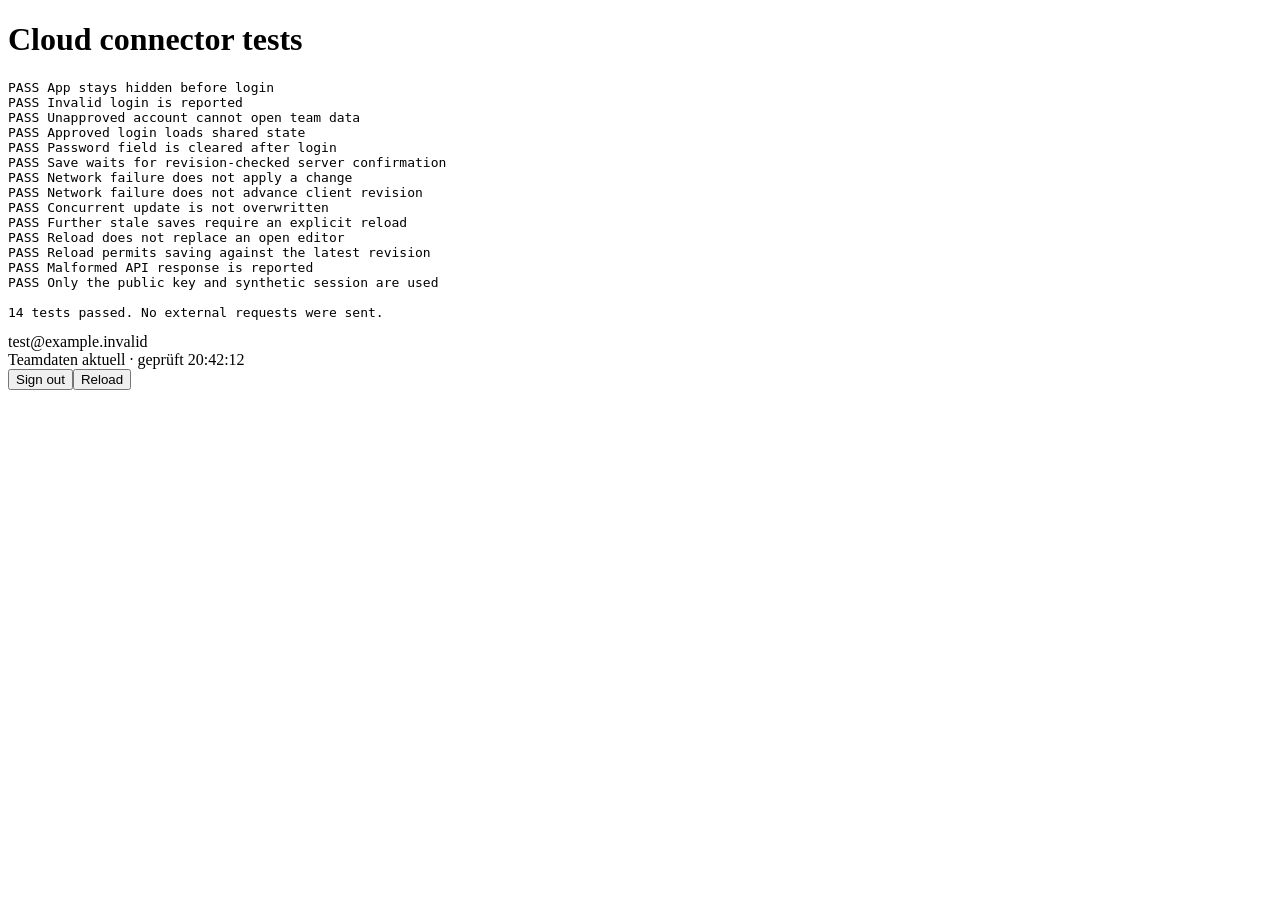
<file: tests/cloud.html>
<!doctype html>
<html lang="en">
<head><meta charset="utf-8"><title>NAKA cloud connector tests</title></head>
<body>
  <h1>Cloud connector tests</h1>
  <pre id="results">Running...</pre>
  <div id="auth-panel" hidden>
    <form id="auth-form">
      <input id="auth-email" type="email" required>
      <input id="auth-password" type="password" required>
      <button id="auth-submit">Sign in</button>
    </form>
    <form id="password-form" hidden>
      <input id="new-password"><input id="confirm-password"><button id="password-submit">Save</button>
    </form>
    <button id="forgot-password">Recover</button><p id="auth-error"></p>
  </div>
  <div id="app-shell" hidden><div id="cloud-user"></div><div id="cloud-toolbar" hidden></div></div>
  <div id="cloud-status"></div><button id="cloud-logout">Sign out</button><button id="cloud-reload">Reload</button>
  <script src="cloud-tests.js"></script>
  <script src="../cloud.js"></script>
  <script src="cloud-run.js"></script>
</body>
</html>
</file>
